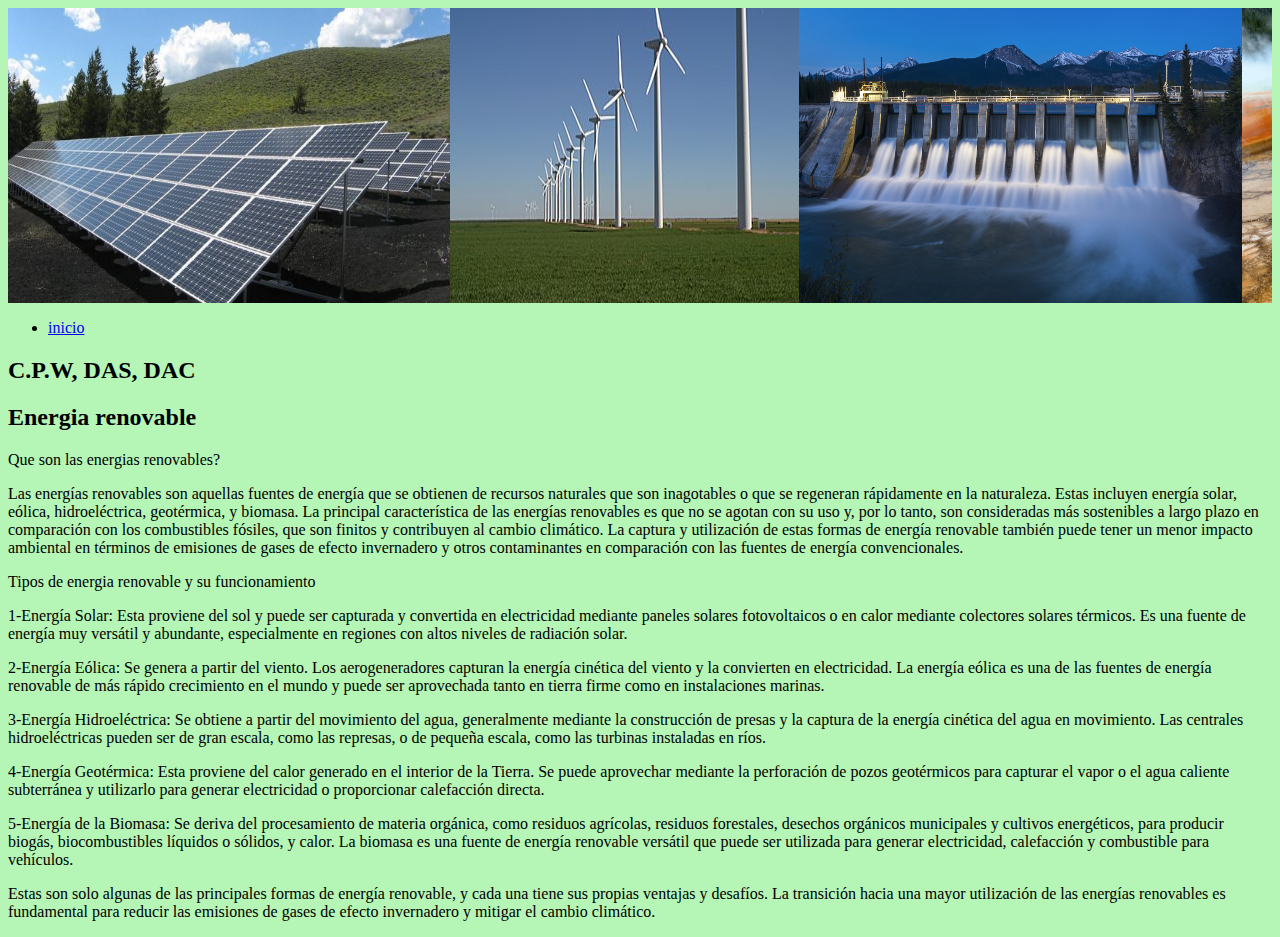
<file: C.P.W.html>
<!DOCTYPE html>
<html lang="en">
<head>
    <meta charset="UTF-8">
    <meta name="viewport" content="width=device-width, initial-scale=1.0">
    <title>C.P.W</title>
</head>
<style>
    body{
        background-color: rgb(181, 245, 181);
    }
.slider-container {
    width: 100%;
    overflow: hidden;
}

.slider {
    display: flex;
    transition: transform 0.5s ease-in-out;
}

.slider img {
    width: 35%;
    height: auto;
}
</style>
<script>
    document.addEventListener('DOMContentLoaded', function() {
    const slider = document.querySelector('.slider');
    const slides = document.querySelectorAll('.slider img');
    let index = 0;
    const slideWidth = slides[0].clientWidth;
    const totalSlides = slides.length;

    function nextSlide() {
        index = (index + 1) % totalSlides;
        updateSlide();
    }

    function updateSlide() {
        slider.style.transform = `translateX(-${index * slideWidth}px)`;
    }

    setInterval(nextSlide, 1000);
});
</script>
<body>
    <div class="slider-container">
        <div class="slider">
            <img src="C.P.W1.png" alt="imagen1">
            <img src="C.P.W2.png" alt="imagen2">
            <img src="C.P.W3.png" alt="imagen3">
            <img src="C.P.W4.png" alt="imagen4">
            <img src="C.P.W5.png" alt="imagen5">
            <img src="C.P.W6.png" alt="imagen6">
        </div>
    </div>
    <ul>
        <li><a href="Proyecto.html">inicio</a></li>
    </ul>
    <h2>C.P.W, DAS, DAC</h2>
    <h2>Energia renovable</h2>
    <p>Que son las energias renovables?</p>
    <p>Las energías renovables son aquellas fuentes de energía que se obtienen de recursos naturales que son inagotables o que se
    regeneran rápidamente en la naturaleza. Estas incluyen energía solar, eólica, hidroeléctrica, geotérmica, y biomasa.
    La principal característica de las energías renovables es que no se agotan con su uso y, por lo tanto, son consideradas más sostenibles
    a largo plazo en comparación con los combustibles fósiles, que son finitos y contribuyen al cambio climático. La captura y utilización de
    estas formas de energía renovable también puede tener un menor impacto ambiental en términos de emisiones de gases de efecto invernadero
    y otros contaminantes en comparación con las fuentes de energía convencionales.</p>
    <p>Tipos de energia renovable y su funcionamiento</p>
    <p>1-Energía Solar: Esta proviene del sol y puede ser capturada y convertida en electricidad mediante paneles solares fotovoltaicos o en
        calor mediante colectores solares térmicos. Es una fuente de energía muy versátil y abundante, especialmente en regiones con altos
        niveles de radiación solar.</p>
        <p>2-Energía Eólica: Se genera a partir del viento. Los aerogeneradores capturan la energía cinética del viento y la convierten en
            electricidad. La energía eólica es una de las fuentes de energía renovable de más rápido crecimiento en el mundo y puede ser
            aprovechada tanto en tierra firme como en instalaciones marinas.</p>
            <p>3-Energía Hidroeléctrica: Se obtiene a partir del movimiento del agua, generalmente mediante la construcción de presas y
                la captura de la energía cinética del agua en movimiento. Las centrales hidroeléctricas pueden ser de gran escala, como las
                represas, o de pequeña escala, como las turbinas instaladas en ríos.</p>
                <p>4-Energía Geotérmica: Esta proviene del calor generado en el interior de la Tierra. Se puede aprovechar mediante la
                    perforación de pozos geotérmicos para capturar el vapor o el agua caliente subterránea y utilizarlo para generar
                    electricidad o proporcionar calefacción directa.</p>
                    <p>5-Energía de la Biomasa: Se deriva del procesamiento de materia orgánica, como residuos agrícolas, residuos forestales,
                        desechos orgánicos municipales y cultivos energéticos, para producir biogás, biocombustibles líquidos o sólidos,
                        y calor. La biomasa es una fuente de energía renovable versátil que puede ser utilizada para generar electricidad,
                        calefacción y combustible para vehículos.</p>
                        <p>Estas son solo algunas de las principales formas de energía renovable, y cada una tiene sus propias ventajas y
                            desafíos. La transición hacia una mayor utilización de las energías renovables es fundamental para reducir las
                            emisiones de gases de efecto invernadero y mitigar el cambio climático.</p>
</body>
</html>
</file>
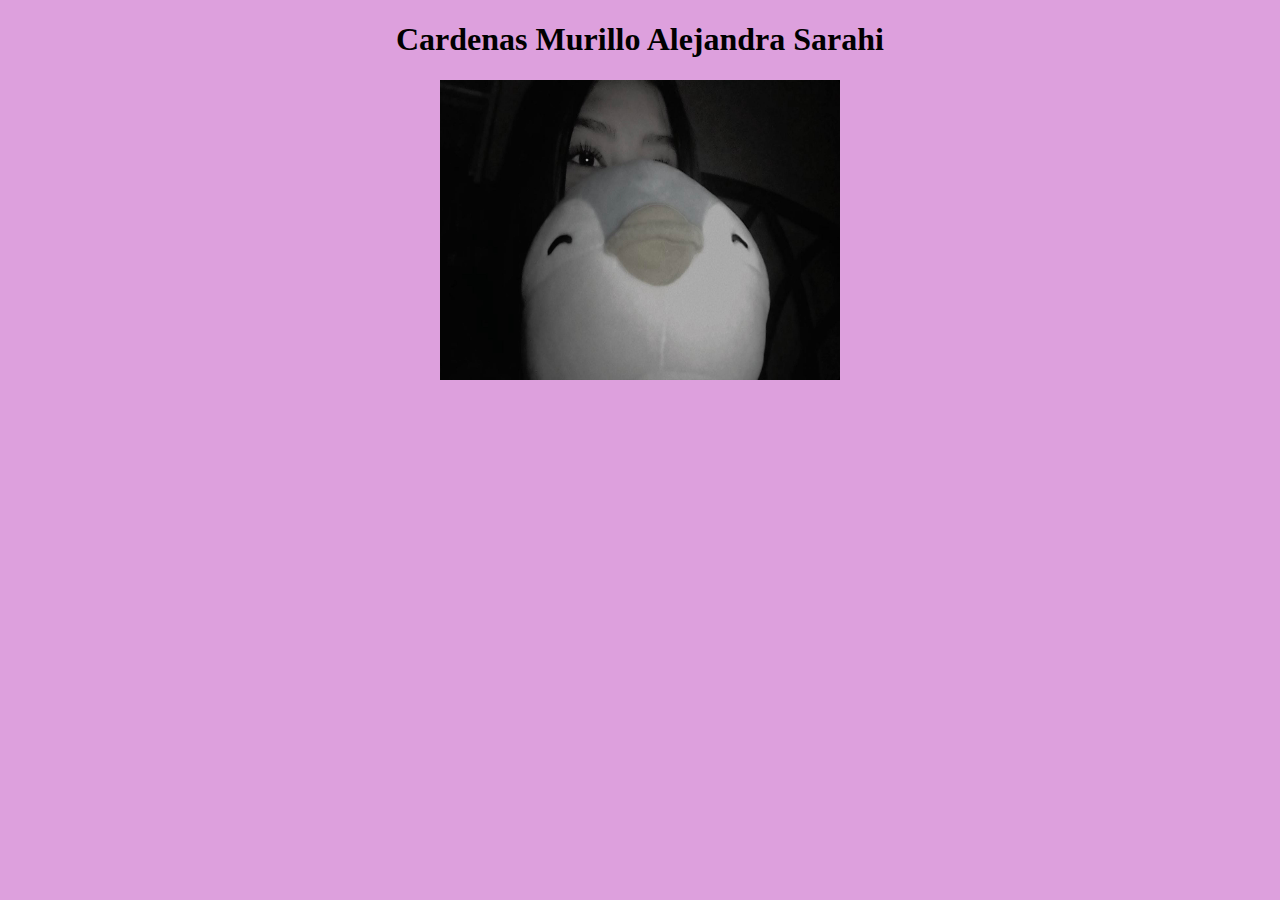
<file: CMAS.html>
<!DOCTYPE html>
<html lang="en">
<head>
    <meta charset="UTF-8">
    <meta name="viewport" content="width=device-width, initial-scale=1.0">
    <title>CMAS</title>
</head>
<style>
    body{
        background-color: plum;
    }
</style>
<body>
<center>
    <h1>Cardenas Murillo Alejandra Sarahi</h1>
    <img src="aa.jpg" width="400" height="300">
</center>
</body>
</html>
</file>
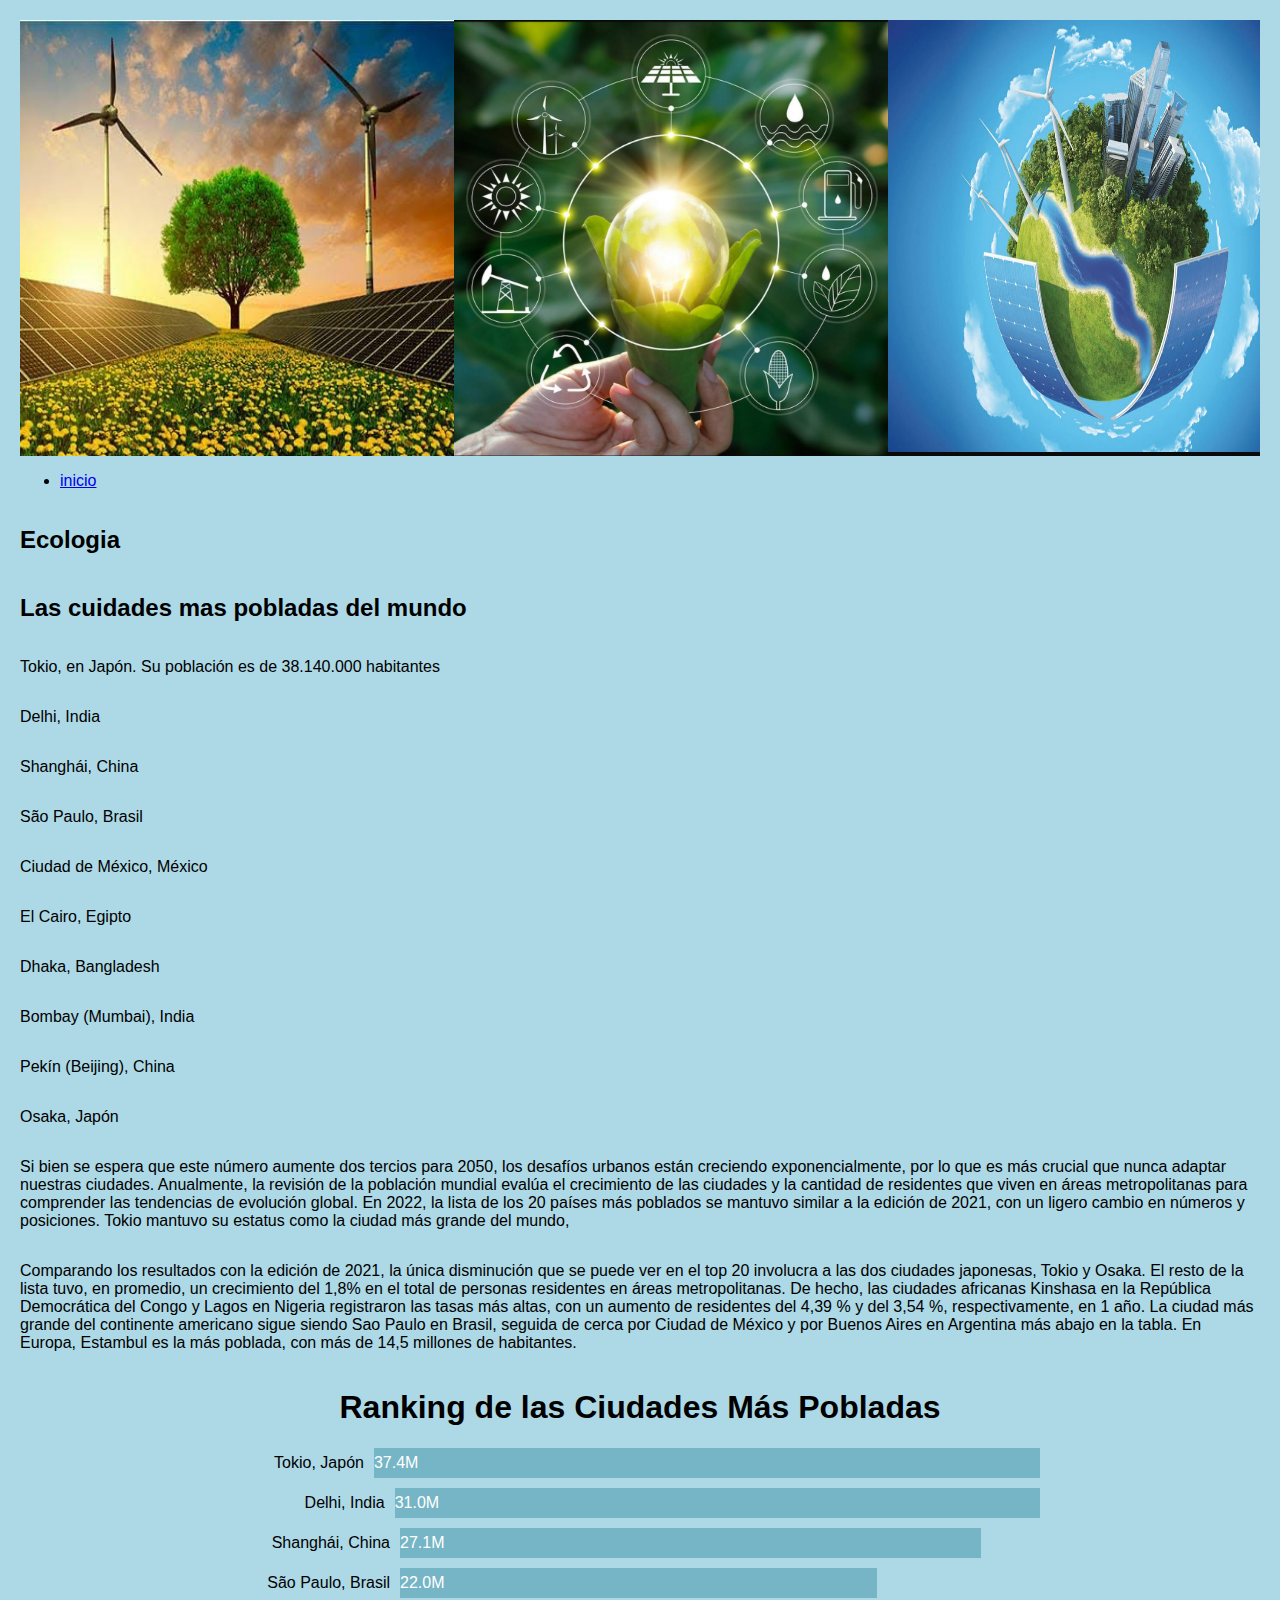
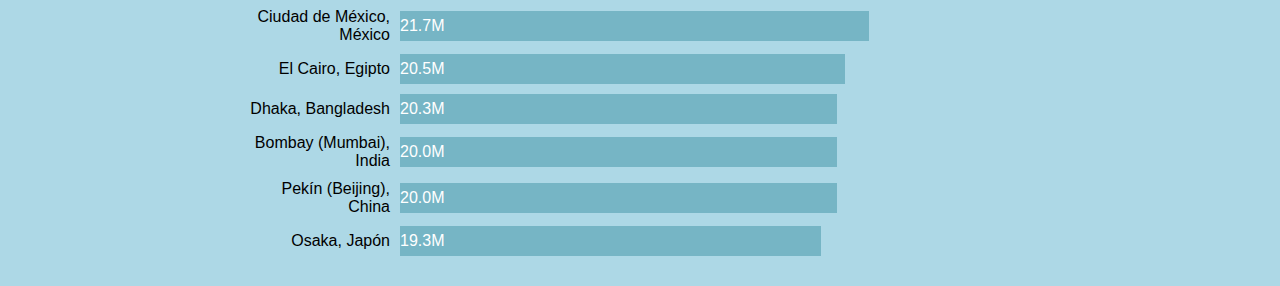
<file: Ecologia.html>
<!DOCTYPE html>
<html lang="en">
<head>
    <meta charset="UTF-8">
    <meta name="viewport" content="width=device-width, initial-scale=1.0">
    <title>Ecologia</title>
</head>
<style>
    body{
        background-color: lightblue;
    }
.slider-container {
    width: 100%;
    overflow: hidden;
}

.slider {
    display: flex;
    transition: transform 0.5s ease-in-out;
}

.slider img {
    width: 35%;
    height: auto;
}
</style>
<style> body {
    font-family: Arial, sans-serif;
    display: flex;
    justify-content: center;
    flex-direction: column;
    margin: 0;
    padding: 20px;
        }
    .bar-chart {
    width: 80%;
    max-width: 800px;
        }
    .bar {
    display: flex;
    align-items: center;
    margin: 10px 0;
        }
    .bar-label {
    width: 150px;
    text-align: right;
    margin-right: 10px;
        }
        .bar-value {
    height: 30px;
    background-color: #76b5c5;
    text-align: right;
    padding-right: 5px;
    color: white;
    display: flex;
    align-items: center;
        }
    </style>
<script>
    document.addEventListener('DOMContentLoaded', function() {
    const slider = document.querySelector('.slider');
    const slides = document.querySelectorAll('.slider img');
    let index = 0;
    const slideWidth = slides[0].clientWidth;
    const totalSlides = slides.length;

    function nextSlide() {
        index = (index + 1) % totalSlides;
        updateSlide();
    }

    function updateSlide() {
        slider.style.transform = `translateX(-${index * slideWidth}px)`;
    }

    setInterval(nextSlide, 1000);
});
</script>
<body>
    <div class="slider-container">
        <div class="slider">
            <img src="Ecologia1.jpg" alt="imagen1">
            <img src="Ecologia2.jpg" alt="imagen2">
            <img src="Ecologia3.jpg" alt="imagen3">
            <img src="Ecologia4.jpg" alt="imagen4">
            <img src="Ecologia5.jpg" alt="imagen5">
            <img src="Ecologia6.jpg" alt="imagen6">
        </div>
    </div>
    <ul>
        <li><a href="Proyecto.html">inicio</a></li>
    </ul>
    <h2>Ecologia</h2>
    <h2>Las cuidades mas pobladas del mundo</h2>
    <p>Tokio, en Japón. Su población es de 38.140.000 habitantes</p>
    <p>Delhi, India</p>
    <p>Shanghái, China</p>
    <p>São Paulo, Brasil</p>
    <p>Ciudad de México, México</p>
    <p>El Cairo, Egipto</p>
    <p>Dhaka, Bangladesh</p>
    <p>Bombay (Mumbai), India</p>
    <p>Pekín (Beijing), China</p>
    <p>Osaka, Japón</p>
    <p>Si bien se espera que este número aumente dos tercios para 2050, los desafíos urbanos están creciendo exponencialmente, por lo que es
        más crucial que nunca adaptar nuestras ciudades. Anualmente, la revisión de la población mundial evalúa el crecimiento de las ciudades
        y la cantidad de residentes que viven en áreas metropolitanas para comprender las tendencias de evolución global. En 2022, la lista de
        los 20 países más poblados se mantuvo similar a la edición de 2021, con un ligero cambio en números y posiciones. Tokio mantuvo su
        estatus como la ciudad más grande del mundo,</p>
        <p>Comparando los resultados con la edición de 2021, la única disminución que se puede ver en el top 20 involucra a las dos ciudades
            japonesas, Tokio y Osaka. El resto de la lista tuvo, en promedio, un crecimiento del 1,8% en el total de personas residentes en
            áreas metropolitanas. De hecho, las ciudades africanas Kinshasa en la República Democrática del Congo y Lagos en Nigeria registraron
            las tasas más altas, con un aumento de residentes del 4,39 % y del 3,54 %, respectivamente, en 1 año. La ciudad más grande del
            continente americano sigue siendo Sao Paulo en Brasil, seguida de cerca por Ciudad de México y por Buenos Aires en Argentina más
            abajo en la tabla. En Europa, Estambul es la más poblada, con más de 14,5 millones de habitantes.</p>                    
            <center>
                            <h1>Ranking de las Ciudades Más Pobladas</h1>
                            <div class="bar-chart">
                            <div class="bar">
                            <div class="bar-label">Tokio, Japón</div>
                            <div class="bar-value" style="width: 100%;">37.4M</div>
                            </div>
                            <div class="bar">
                            <div class="bar-label">Delhi, India</div>
                            <div class="bar-value" style="width: 83%; ">31.0M</div>
                            </div>
                            <div class="bar">
                            <div class="bar-label">Shanghái, China</div>
                            <div class="bar-value" style="width: 72%; ">27.1M</div>
                            </div>
                            <div class="bar">
                            <div class="bar-label">São Paulo, Brasil</div>
                            <div class="bar-value" style="width: 59%; ">22.0M</div>
                            </div>
                            <div class="bar">
                            <div class="bar-label">Ciudad de México, México</div>
                            <div class="bar-value" style="width: 58%; ">21.7M</div>
                            </div>
                            <div class="bar">
                            <div class="bar-label">El Cairo, Egipto</div>
                            <div class="bar-value" style="width: 55%; ">20.5M</div>
                            </div>
                            <div class="bar">
                            <div class="bar-label">Dhaka, Bangladesh</div>
                            <div class="bar-value" style="width: 54%; ">20.3M</div>
                            </div>
                            <div class="bar">
                            <div class="bar-label">Bombay (Mumbai), India</div>
                            <div class="bar-value" style="width: 54%; ">20.0M</div>
                            </div>
                            <div class="bar">
                            <div class="bar-label">Pekín (Beijing), China</div>
                            <div class="bar-value" style="width: 54%; ">20.0M</div>
                            </div>
                            <div class="bar">
                            <div class="bar-label">Osaka, Japón</div>
                            <div class="bar-value" style="width: 52%; ">19.3M</div>
                            </div>
                            </div>
                        </center>
</body>
</html>
</file>
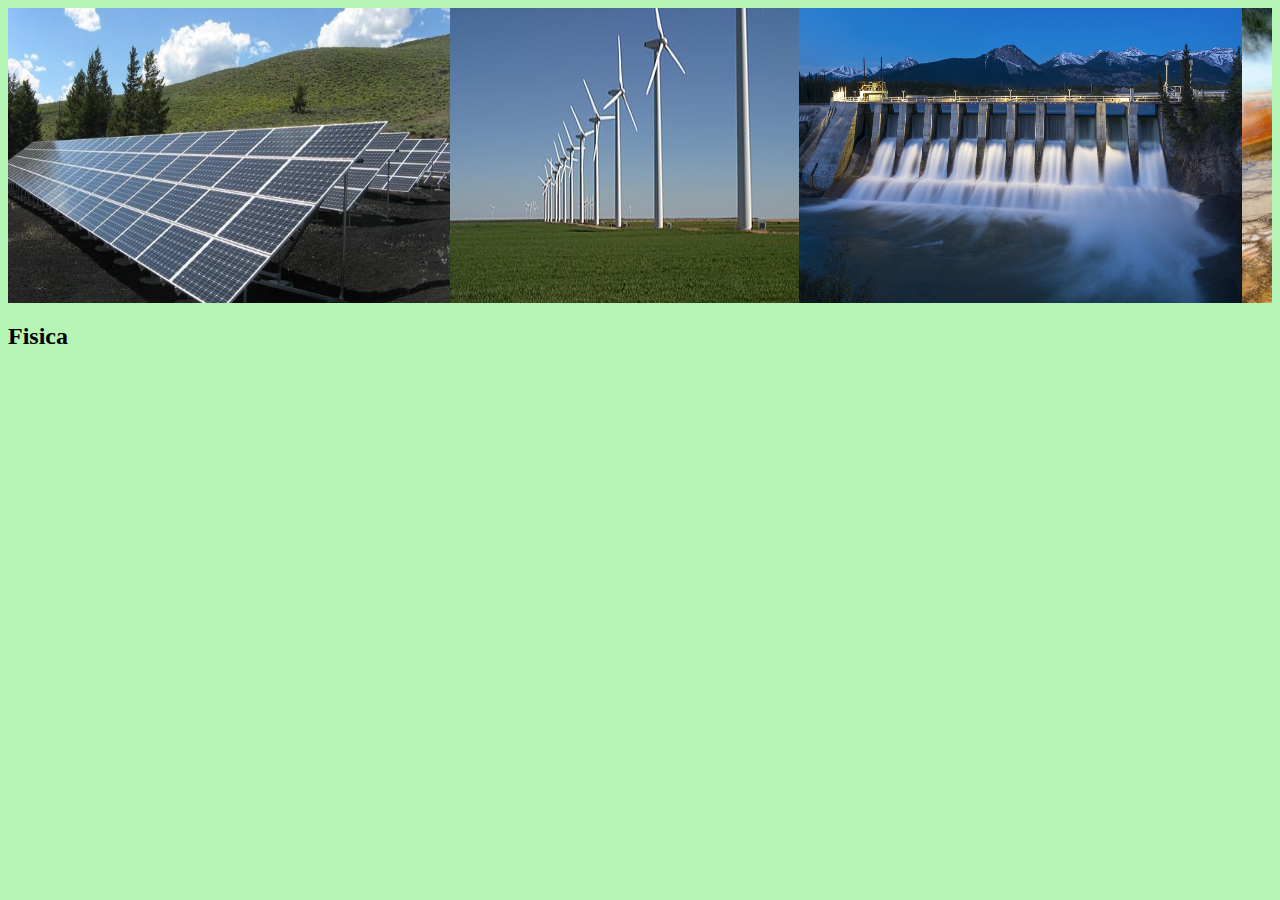
<file: Fisica.html>
<!DOCTYPE html>
<html lang="en">
<head>
    <meta charset="UTF-8">
    <meta name="viewport" content="width=device-width, initial-scale=1.0">
    <title>Fisica</title>
</head>
<style>
    body{
        background-color: rgb(181, 245, 181);
    }
.slider-container {
    width: 100%;
    overflow: hidden;
}

.slider {
    display: flex;
    transition: transform 0.5s ease-in-out;
}

.slider img {
    width: 35%;
    height: auto;
}
</style>
<script>
    document.addEventListener('DOMContentLoaded', function() {
    const slider = document.querySelector('.slider');
    const slides = document.querySelectorAll('.slider img');
    let index = 0;
    const slideWidth = slides[0].clientWidth;
    const totalSlides = slides.length;

    function nextSlide() {
        index = (index + 1) % totalSlides;
        updateSlide();
    }

    function updateSlide() {
        slider.style.transform = `translateX(-${index * slideWidth}px)`;
    }

    setInterval(nextSlide, 1000);
});
</script>
<body>
    <div class="slider-container">
        <div class="slider">
            <img src="C.P.W1.png" alt="imagen1">
            <img src="C.P.W2.png" alt="imagen2">
            <img src="C.P.W3.png" alt="imagen3">
            <img src="C.P.W4.png" alt="imagen4">
            <img src="C.P.W5.png" alt="imagen5">
            <img src="C.P.W6.png" alt="imagen6">
        </div>
    </div>
    <h2>Fisica</h2>
    <p></p>
</body>
</html>
</file>
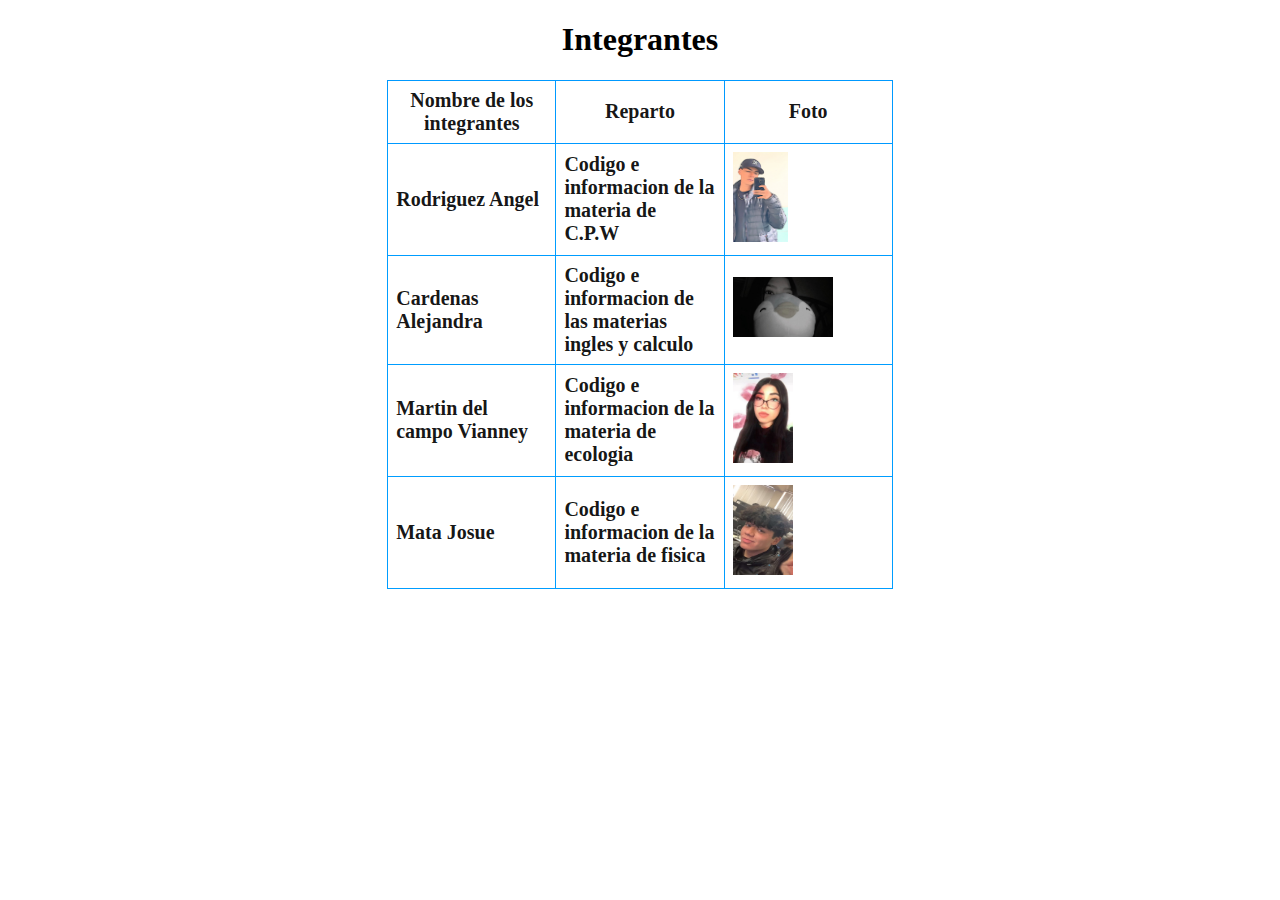
<file: inte.html>
<!DOCTYPE html>
<html lang="en">


<head>
    <meta charset="UTF-8">
    <meta name="viewport" content="width=device-width, initial-scale=1.0">
    <title>Integrantes</title>
</head>
<style>
    h1 {
    color: rgb(0, 0, 0);
    text-align: center;
}
.Ejercicio {
    width: 40%;
    table-layout: fixed;
    border-collapse: collapse;
    empty-cells: hide;
}
.Ejercicio th:hover {
    background-color: rgb(0, 255, 55);
}
.Ejercicio {
    caption-side: top;
    font-weight: bold;
    font-size: 20px;
    color: rgba(0, 0, 0, 0.904);
}
.Ejercicio tr:hover {
    background-color: rgb(0, 255, 21);
}
.Ejercicio th {
    padding: 8px;
    border: 1px solid #0099ff;
}
tr:hover {
    background-color: rgb(0, 255, 106);
}
.Ejercicio td:hover {
    background-color: rgb(0, 255, 21);
}
.Ejercicio td {
    padding: 8px;
    border: 1px solid #009dff;
}
</style>
<body>
    <h1>Integrantes</h1>
    <center>
    <table class="Ejercicio">
        <thead>


            <tr>
                <th>Nombre de los integrantes</th>
                <th>Reparto</th>
                <th>Foto</th>
            </tr>
        </thead>
        <tbody>
            <tr>
                <td>Rodriguez Angel</td>
                <td>Codigo e informacion de la materia de C.P.W</td>
                <td><img src="roger.jpg" width="55" height="90"></td>
            </tr>
            <tr>
                <td>Cardenas Alejandra</td>
                <td>Codigo e informacion de las materias ingles y calculo</td>
                <td><img src="aa.jpg" width="100" height="60"></td>
            </tr>
            <tr>
                <td>Martin del campo Vianney</td>
                <td>Codigo e informacion de la materia de ecologia</td>
                <td><img src="vianney.jpg" width="60" height="90"></td>

            </tr>
            <tr>
                <td>Mata Josue</td>
                <td>Codigo e informacion de la materia de fisica</td>
                <td><img src="mata.jpg" width="60" height="90"></td>
            </tr>


        </tbody>
    </table>
</center>
</body>
</html>
</file>
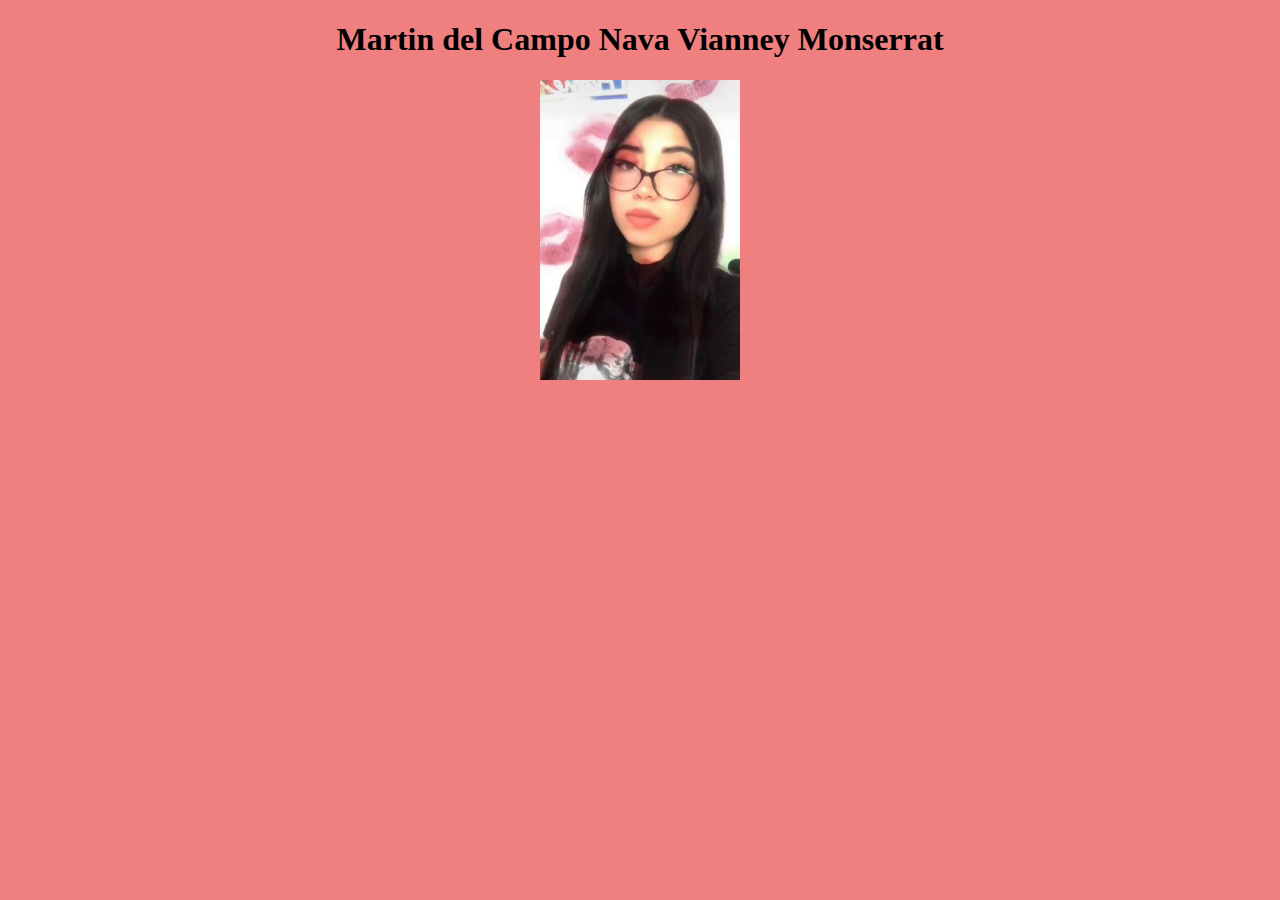
<file: MNVM.html>
<!DOCTYPE html>
<html lang="en">
<head>
    <meta charset="UTF-8">
    <meta name="viewport" content="width=device-width, initial-scale=1.0">
    <title>MNVM</title>
</head>
<style>
    body{
        background-color: lightcoral;
    }
</style>
<body>
<center>
    <h1>Martin del Campo Nava Vianney Monserrat</h1>
    <img src="vianney.jpg" width="200" height="300">
</center>
</body>
</html>
</file>
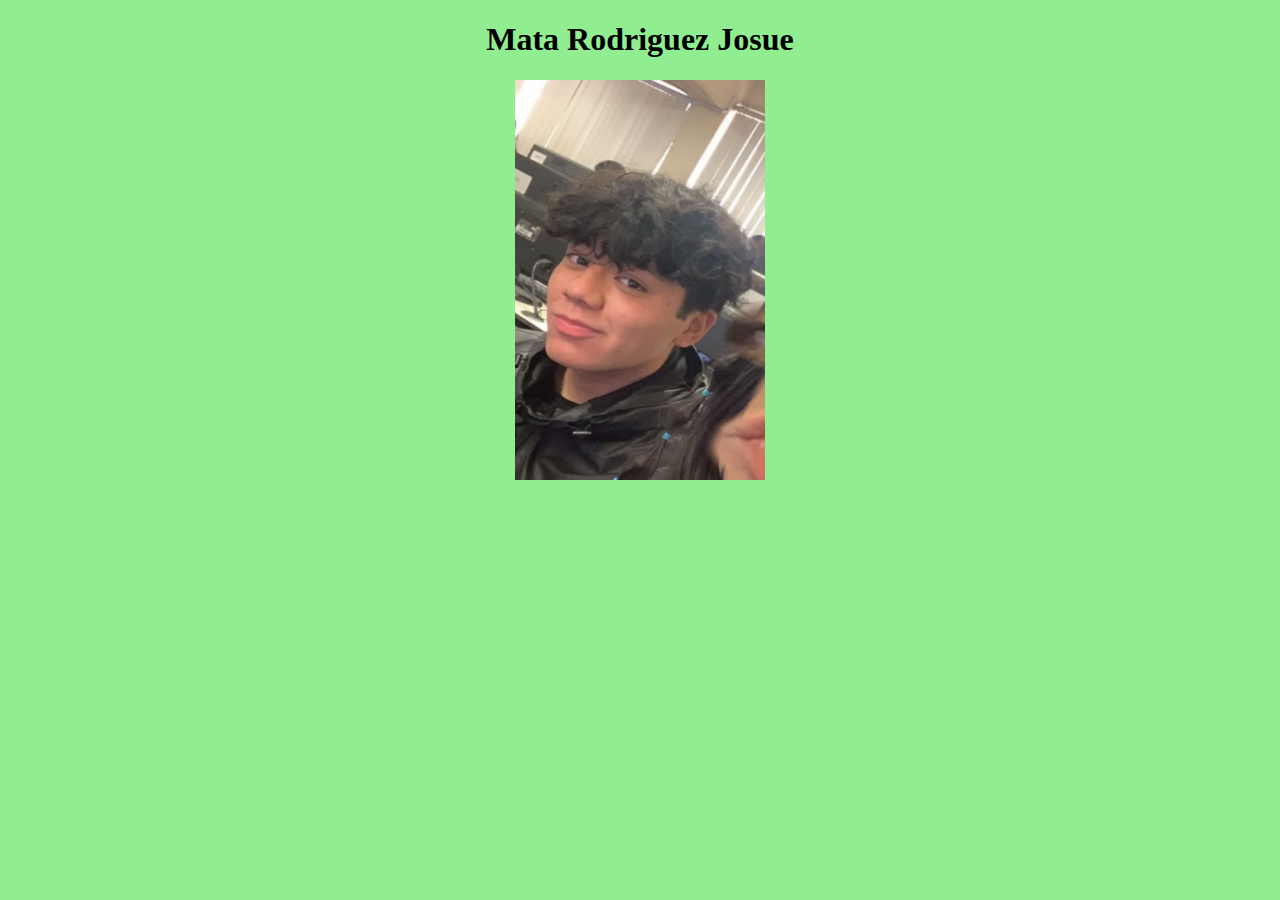
<file: MRJ.html>
<!DOCTYPE html>
<html lang="en">
<head>
    <meta charset="UTF-8">
    <meta name="viewport" content="width=device-width, initial-scale=1.0">
    <title>MRJ</title>
</head>
<style>
    body{
        background-color: lightgreen;
    }
</style>
<body>
<center>
    <h1>Mata Rodriguez Josue</h1>
    <img src="mata.jpg" width="250" height="400">
</center>
</body>
</html>
</file>
